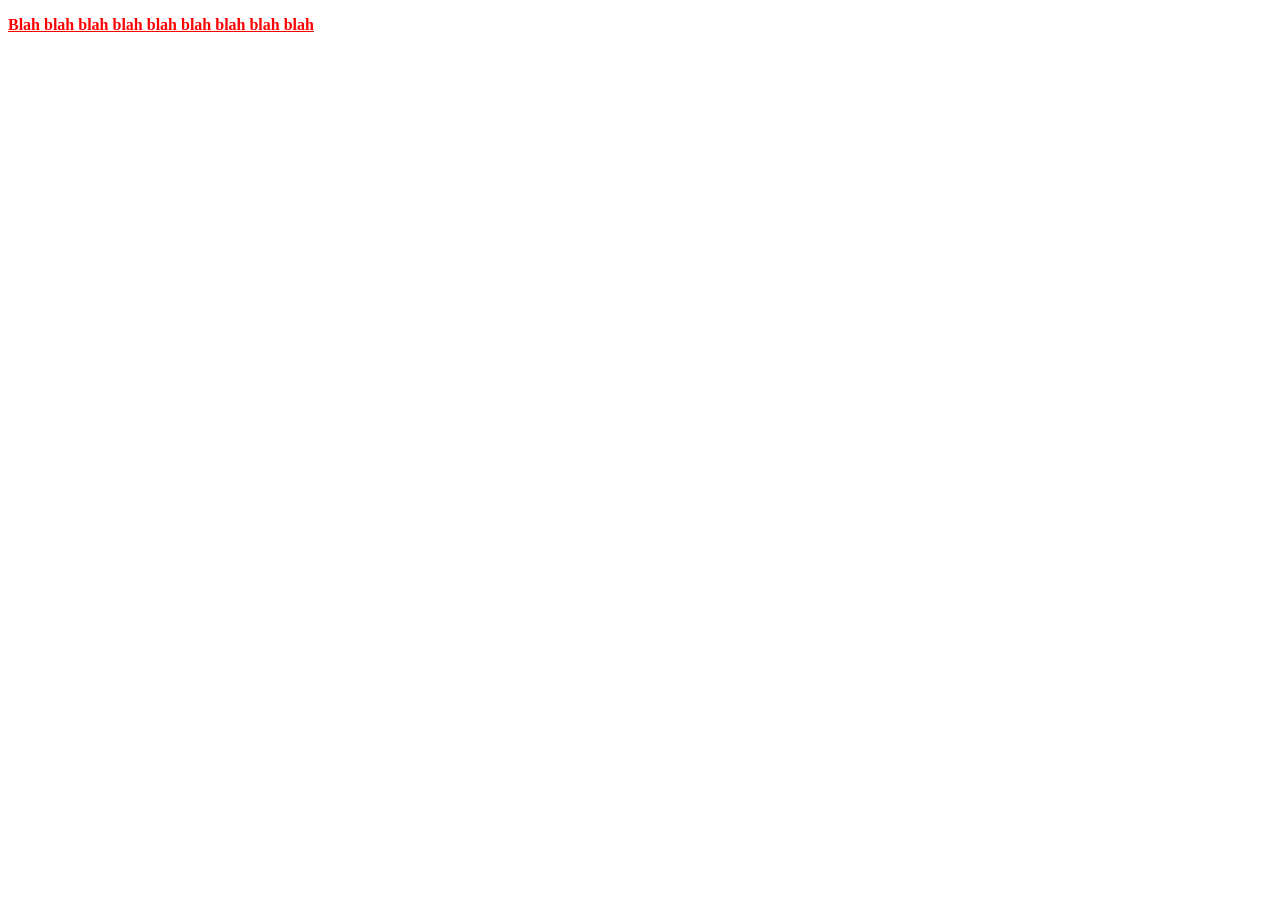
<file: psuedo.html>
<!DOCTYPE html>
<html>
<head>
<style>

a:link {
    color: red;
}

a:visited {
    color: black;
}

a:hover {
    color: blue;
}

a:active {
    color: yellow;
}
	


</style>
</head>
<body>

<p><b><a href="default.asp" target="_blank">Blah blah blah blah blah blah blah blah blah</a></b></p>


</body>
</html>
</file>
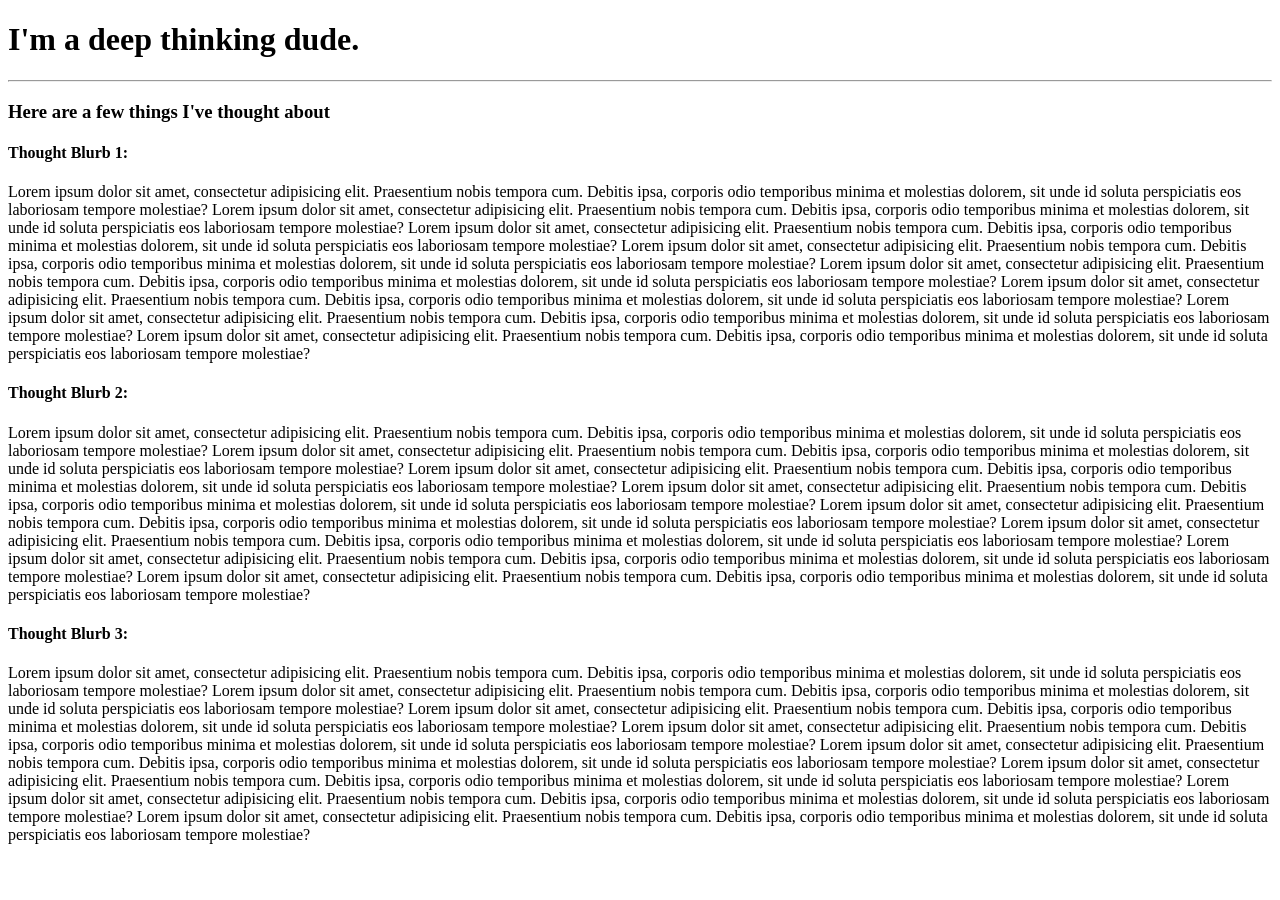
<file: htmltemplate/HTMLTemplate.html>
<!DOCTYPE html>
<html lang="en">
<head>
	<meta charset="UTF-8">
	
	<title>Stuff I Think About</title>
	<!-- Add a CSS Reference Here! -->

</head>
<body>

	<h1>I'm a deep thinking dude.</h1>
	<hr>
	<h3>Here are a few things I've thought about</h3>

	<h4>Thought Blurb 1:</h4>
	<p> <!-- Add a class here! -->
		Lorem ipsum dolor sit amet, consectetur adipisicing elit. Praesentium nobis tempora cum. Debitis ipsa, corporis odio temporibus minima et molestias dolorem, sit unde id soluta perspiciatis eos laboriosam tempore molestiae? Lorem ipsum dolor sit amet, consectetur adipisicing elit. Praesentium nobis tempora cum. Debitis ipsa, corporis odio temporibus minima et molestias dolorem, sit unde id soluta perspiciatis eos laboriosam tempore molestiae? Lorem ipsum dolor sit amet, consectetur adipisicing elit. Praesentium nobis tempora cum. Debitis ipsa, corporis odio temporibus minima et molestias dolorem, sit unde id soluta perspiciatis eos laboriosam tempore molestiae? Lorem ipsum dolor sit amet, consectetur adipisicing elit. Praesentium nobis tempora cum. Debitis ipsa, corporis odio temporibus minima et molestias dolorem, sit unde id soluta perspiciatis eos laboriosam tempore molestiae? Lorem ipsum dolor sit amet, consectetur adipisicing elit. Praesentium nobis tempora cum. Debitis ipsa, corporis odio temporibus minima et molestias dolorem, sit unde id soluta perspiciatis eos laboriosam tempore molestiae? Lorem ipsum dolor sit amet, consectetur adipisicing elit. Praesentium nobis tempora cum. Debitis ipsa, corporis odio temporibus minima et molestias dolorem, sit unde id soluta perspiciatis eos laboriosam tempore molestiae? Lorem ipsum dolor sit amet, consectetur adipisicing elit. Praesentium nobis tempora cum. Debitis ipsa, corporis odio temporibus minima et molestias dolorem, sit unde id soluta perspiciatis eos laboriosam tempore molestiae? Lorem ipsum dolor sit amet, consectetur adipisicing elit. Praesentium nobis tempora cum. Debitis ipsa, corporis odio temporibus minima et molestias dolorem, sit unde id soluta perspiciatis eos laboriosam tempore molestiae?
	</p>
		
	<h4>Thought Blurb 2:</h4>
	<p> <!-- Add a class here! -->
		Lorem ipsum dolor sit amet, consectetur adipisicing elit. Praesentium nobis tempora cum. Debitis ipsa, corporis odio temporibus minima et molestias dolorem, sit unde id soluta perspiciatis eos laboriosam tempore molestiae? Lorem ipsum dolor sit amet, consectetur adipisicing elit. Praesentium nobis tempora cum. Debitis ipsa, corporis odio temporibus minima et molestias dolorem, sit unde id soluta perspiciatis eos laboriosam tempore molestiae? Lorem ipsum dolor sit amet, consectetur adipisicing elit. Praesentium nobis tempora cum. Debitis ipsa, corporis odio temporibus minima et molestias dolorem, sit unde id soluta perspiciatis eos laboriosam tempore molestiae? Lorem ipsum dolor sit amet, consectetur adipisicing elit. Praesentium nobis tempora cum. Debitis ipsa, corporis odio temporibus minima et molestias dolorem, sit unde id soluta perspiciatis eos laboriosam tempore molestiae? Lorem ipsum dolor sit amet, consectetur adipisicing elit. Praesentium nobis tempora cum. Debitis ipsa, corporis odio temporibus minima et molestias dolorem, sit unde id soluta perspiciatis eos laboriosam tempore molestiae? Lorem ipsum dolor sit amet, consectetur adipisicing elit. Praesentium nobis tempora cum. Debitis ipsa, corporis odio temporibus minima et molestias dolorem, sit unde id soluta perspiciatis eos laboriosam tempore molestiae? Lorem ipsum dolor sit amet, consectetur adipisicing elit. Praesentium nobis tempora cum. Debitis ipsa, corporis odio temporibus minima et molestias dolorem, sit unde id soluta perspiciatis eos laboriosam tempore molestiae? Lorem ipsum dolor sit amet, consectetur adipisicing elit. Praesentium nobis tempora cum. Debitis ipsa, corporis odio temporibus minima et molestias dolorem, sit unde id soluta perspiciatis eos laboriosam tempore molestiae?
	</p>

	<h4>Thought Blurb 3:</h4>
	<p> <!-- Add a class here! -->
		Lorem ipsum dolor sit amet, consectetur adipisicing elit. Praesentium nobis tempora cum. Debitis ipsa, corporis odio temporibus minima et molestias dolorem, sit unde id soluta perspiciatis eos laboriosam tempore molestiae? Lorem ipsum dolor sit amet, consectetur adipisicing elit. Praesentium nobis tempora cum. Debitis ipsa, corporis odio temporibus minima et molestias dolorem, sit unde id soluta perspiciatis eos laboriosam tempore molestiae? Lorem ipsum dolor sit amet, consectetur adipisicing elit. Praesentium nobis tempora cum. Debitis ipsa, corporis odio temporibus minima et molestias dolorem, sit unde id soluta perspiciatis eos laboriosam tempore molestiae? Lorem ipsum dolor sit amet, consectetur adipisicing elit. Praesentium nobis tempora cum. Debitis ipsa, corporis odio temporibus minima et molestias dolorem, sit unde id soluta perspiciatis eos laboriosam tempore molestiae? Lorem ipsum dolor sit amet, consectetur adipisicing elit. Praesentium nobis tempora cum. Debitis ipsa, corporis odio temporibus minima et molestias dolorem, sit unde id soluta perspiciatis eos laboriosam tempore molestiae? Lorem ipsum dolor sit amet, consectetur adipisicing elit. Praesentium nobis tempora cum. Debitis ipsa, corporis odio temporibus minima et molestias dolorem, sit unde id soluta perspiciatis eos laboriosam tempore molestiae? Lorem ipsum dolor sit amet, consectetur adipisicing elit. Praesentium nobis tempora cum. Debitis ipsa, corporis odio temporibus minima et molestias dolorem, sit unde id soluta perspiciatis eos laboriosam tempore molestiae? Lorem ipsum dolor sit amet, consectetur adipisicing elit. Praesentium nobis tempora cum. Debitis ipsa, corporis odio temporibus minima et molestias dolorem, sit unde id soluta perspiciatis eos laboriosam tempore molestiae?
	</p>
	
</body>
</html>
</file>
